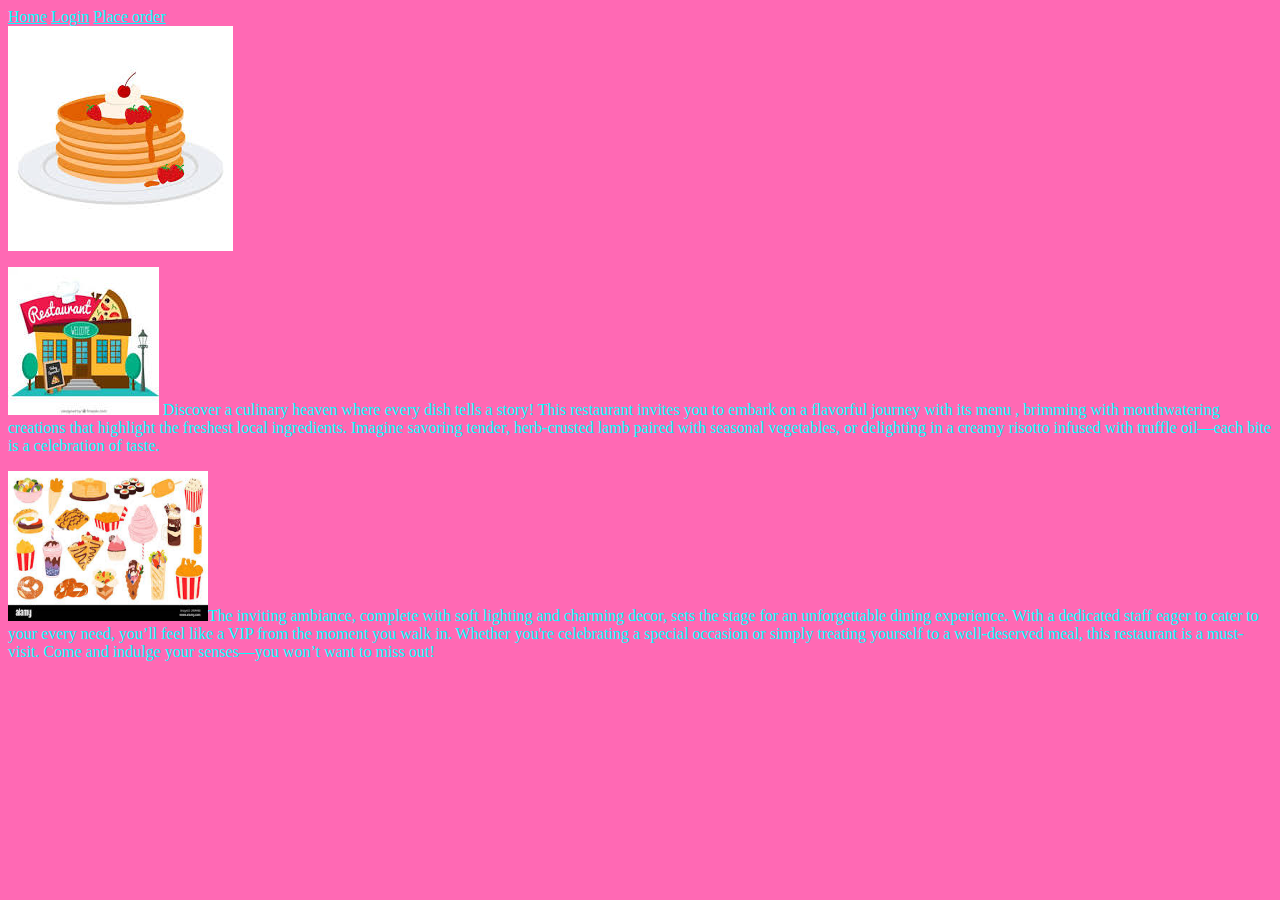
<file: index.html>
<html>
  <head>
    <title>Restaurant</title>
    <link href="style.css" rel="stylesheet">
  </head>
  <body>
<div class="Restaurant">
    <a href="home.html">Home</a>
    <a href="login.html">Login</a>
    <a href="placeorder.html">Place order</a>
</div>
<section>
    <img src="\Pancake.jpeg" class="M">
    <img src="\Pizza.jpeg" class="M">
    <img src="\Ice-cream.jpeg" class="M">
</section>
<div></div>
  <p> <img src="Restaurant.jpeg"> Discover a culinary heaven where every dish tells a story! 
    This restaurant invites you to embark on a flavorful journey with its menu
    , brimming with mouthwatering creations that highlight the freshest local ingredients.
     Imagine savoring tender, herb-crusted lamb paired with seasonal vegetables,
      or delighting in a creamy risotto infused with truffle oil—each bite is a celebration of taste.
    </p>

    <p><img src="download (6).jpeg" width="200px" height="150px">The inviting ambiance, complete with soft lighting and charming decor,
     sets the stage for an unforgettable dining experience.
     With a dedicated staff eager to cater to your every need,
      you’ll feel like a VIP from the moment you walk in.
       Whether you're celebrating a special occasion or simply treating yourself to a well-deserved meal,
        this restaurant is a must-visit. Come and indulge your senses—you won’t want to miss out!
    </p>
<script>
var myIndex=0
function carousel(){
var i;
var x=document.getElementsByClassName("M");

for (i=0; i<x.length; i++){
    x[i].style.display="none";
}

myIndex++;
if(myIndex > x.length){
    index=1;
}

x[myIndex - 1].style.display="block";

setTimeout(carousel,2000);
}
carousel();
</script>
  </body>
</html>
</file>
<file: style.css>
body{
    background-color:hotpink;
    color:aqua;
}

footer{
    text-align:center;
    bottom:0px;
}

a{
    color:aqua;
}
</file>
